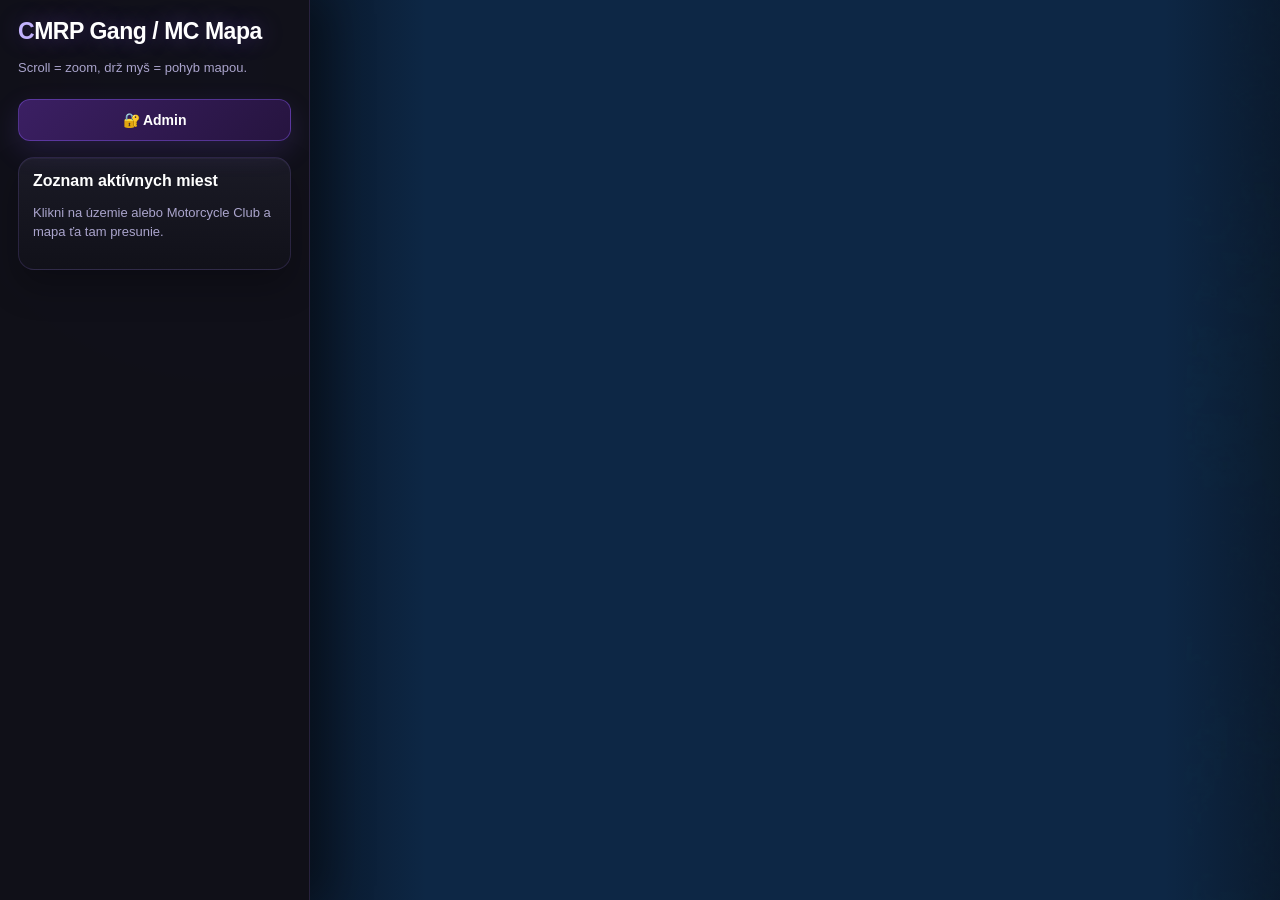
<file: index.html>
<!DOCTYPE html>
<html lang="sk">
<head>
  <meta charset="UTF-8" />
  <meta name="viewport" content="width=device-width, initial-scale=1.0" />
  <title>CMRP Územie By Sqvizy</title>
  <link rel="stylesheet" href="style.css" />
</head>
<body>
  <div id="app">
    <aside class="sidebar">
      <h1>CMRP Gang / MC Mapa</h1>
      <p class="muted">Scroll = zoom, drž myš = pohyb mapou.</p>

      <button id="adminBtn" class="primary">Admin</button>

      <div id="loginBox" class="panel hidden">
        <h2>Admin prihlásenie</h2>
        <input id="username" placeholder="Meno" autocomplete="username" />
        <input id="password" type="password" placeholder="Heslo" autocomplete="current-password" />
        <button id="loginBtn">Prihlásiť</button>
        <p id="loginError" class="error"></p>
        <p class="hint">Prihlásenie je overované cez server, údaje už nie sú v script.js.</p>
      </div>

      <div id="adminPanel" class="panel hidden">
        <h2>Admin nástroje</h2>
        <button id="territoryModeBtn">Pridať územie</button>
        <button id="workshopModeBtn">Pridať Motorcycle Club</button>
        <button id="editTerritoryModeBtn">Upraviť územie</button>
        <button id="editWorkshopModeBtn">Upraviť Motorcycle Club</button>
        <button id="eraserModeBtn" class="danger">Guma</button>
        <button id="cancelModeBtn" class="secondary">Zrušiť režim</button>
        <button id="clearBtn" class="danger">Vymazať všetko</button>
      </div>

      <div id="territoryForm" class="panel hidden">
        <h2>Nové územie</h2>
        <p class="hint">Podrž ľavé tlačidlo myši a nakresli obvod územia priamo na mape. Po pustení myši sa tvar vyplní.</p>
        <input id="territoryText" placeholder="Názov gangu / text" />
        <label>Farba územia <input id="territoryColor" type="color" value="#ff2b2b" /></label>
        <button id="saveTerritoryBtn">Uložiť územie</button>
      </div>

      <div id="eraserForm" class="panel hidden">
        <h2>Guma</h2>
        <p class="hint">Klikni priamo na územie alebo Motorcycle Club, ktorý chceš vymazať. Vymaže sa iba označená vec.</p>
      </div>

      <div id="workshopForm" class="panel hidden">
        <h2>Nový Motorcycle Club</h2>
        <p class="hint">Klikni na miesto na mape, kde má byť ikonka.</p>
        <input id="workshopText" placeholder="Názov Motorcycle Clubu" />
        <label>Farba ikonky <input id="workshopColor" type="color" value="#00b7ff" /></label>
        <button id="saveWorkshopBtn">Uložiť Motorcycle Club</button>
      </div>



      <div id="editTerritoryForm" class="panel hidden">
        <h2>Upraviť územie</h2>
        <p class="hint">Klikni na územie. Potom môžeš zmeniť názov, farbu, priehľadnosť alebo ho chytiť a presunúť.</p>
        <input id="editTerritoryText" placeholder="Názov územia" />
        <label>Farba územia <input id="editTerritoryColor" type="color" value="#ff2b2b" /></label>
        <label>Priehľadnosť <input id="editTerritoryOpacity" type="range" min="0.1" max="0.85" step="0.05" value="0.45" /></label>
        <button id="saveEditTerritoryBtn">Uložiť územie</button>
      </div>

      <div id="editWorkshopForm" class="panel hidden">
        <h2>Upraviť Motorcycle Club</h2>
        <p class="hint">Klikni na blip. Následne ho môžeš chytiť myšou a presunúť alebo zmeniť názov/farbu.</p>
        <input id="editWorkshopText" placeholder="Názov Motorcycle Clubu" />
        <label>Farba blipu <input id="editWorkshopColor" type="color" value="#00b7ff" /></label>
        <button id="saveEditWorkshopBtn">Uložiť Motorcycle Club</button>
      </div>

      <div id="playerListPanel" class="panel player-panel">
        <h2>Zoznam aktívnych miest</h2>
        <p class="hint">Klikni na územie alebo Motorcycle Club a mapa ťa tam presunie.</p>
        <div id="playerList" class="player-list"></div>
      </div>
    </aside>

    <main id="mapViewport">
      <div id="mapWorld">
        <img id="mapImage" src="gta-map-satellite.jpg" alt="GTA V satelitná mapa" />
        <svg id="overlay"></svg>
        <div id="markers"></div>
      </div>
    </main>
  <div id="tooltip" class="tooltip hidden"></div>

  <script src="config.js"></script>
  <script src="script.js"></script>
</body>
</html>
</file>
<file: style.css>
* { box-sizing: border-box; }
:root {
  --bg: #07070c;
  --panel: #11111a;
  --panel-2: #171720;
  --card: #1b1824;
  --line: rgba(168, 132, 255, .16);
  --line-strong: rgba(168, 132, 255, .34);
  --text: #f5f0ff;
  --muted: #aaa4cc;
  --purple: #8b5cf6;
  --purple-2: #5b2aa6;
  --purple-dark: #26163e;
  --yellow: #facc15;
  --red: #ef4444;
}
body {
  margin: 0;
  font-family: Inter, Poppins, Arial, sans-serif;
  background: var(--bg);
  color: var(--text);
  overflow: hidden;
}
body::before {
  content: "";
  position: fixed;
  inset: 0;
  pointer-events: none;
  background:
    radial-gradient(circle at 18% 8%, rgba(139,92,246,.17), transparent 26%),
    radial-gradient(circle at 88% 92%, rgba(139,92,246,.13), transparent 30%);
  z-index: 0;
}
#app {
  position: relative;
  z-index: 1;
  display: flex;
  height: 100vh;
}
.sidebar {
  width: 310px;
  background: rgba(17, 17, 26, .94);
  border-right: 1px solid var(--line);
  padding: 18px;
  overflow-y: auto;
  z-index: 10;
  box-shadow: 18px 0 40px rgba(0,0,0,.35);
}
.sidebar::-webkit-scrollbar { width: 8px; }
.sidebar::-webkit-scrollbar-track { background: #0d0d14; }
.sidebar::-webkit-scrollbar-thumb { background: #33214f; border-radius: 999px; }
h1 {
  margin: 0 0 8px;
  font-size: 23px;
  font-weight: 900;
  letter-spacing: -.02em;
  color: #ffffff;
  text-shadow: 0 0 22px rgba(139,92,246,.35);
}
h1::first-letter { color: #c4b5fd; }
h2 {
  margin: 0 0 12px;
  font-size: 16px;
  font-weight: 900;
  color: #ffffff;
}
.muted, .hint {
  color: var(--muted);
  font-size: 13px;
  line-height: 1.5;
}
.panel {
  margin-top: 14px;
  padding: 14px;
  border: 1px solid var(--line);
  background: linear-gradient(180deg, rgba(27,27,39,.94), rgba(17,17,26,.94));
  border-radius: 16px;
  box-shadow: 0 16px 34px rgba(0,0,0,.26), inset 0 1px 0 rgba(255,255,255,.04);
}
.hidden { display: none !important; }
button, input {
  width: 100%;
  padding: 12px 13px;
  margin-top: 8px;
  border-radius: 12px;
  border: 1px solid var(--line);
  background: rgba(20, 20, 31, .92);
  color: var(--text);
  font-size: 14px;
  outline: none;
  transition: border-color .16s ease, background .16s ease, transform .16s ease, box-shadow .16s ease, filter .16s ease;
}
input::placeholder { color: #6f6a8f; }
input:focus {
  border-color: var(--purple);
  box-shadow: 0 0 0 4px rgba(139,92,246,.13);
}
button {
  cursor: pointer;
  font-weight: 850;
  background: rgba(38, 22, 62, .72);
}
button:hover {
  filter: brightness(1.12);
  border-color: var(--line-strong);
  transform: translateY(-1px);
  box-shadow: 0 10px 22px rgba(0,0,0,.22);
}
button:active { transform: translateY(0); }
.primary {
  background: linear-gradient(135deg, #3b1f63, #26143f);
  border-color: rgba(139,92,246,.42);
  color: #fff;
  box-shadow: 0 10px 28px rgba(139,92,246,.16);
}
.primary::before { content: "🔐 "; }
.secondary {
  background: #222230;
  border-color: rgba(255,255,255,.08);
}
.danger {
  background: linear-gradient(135deg, #6f1d1d, #3a1118);
  border-color: rgba(239,68,68,.38);
}
.error { color: #ff8f8f; font-size: 13px; }
label {
  display: block;
  margin-top: 10px;
  color: #d9d2f0;
  font-size: 13px;
  font-weight: 750;
}
input[type="color"] {
  padding: 4px;
  height: 44px;
  background: rgba(255,255,255,.04);
}
input[type="range"] { accent-color: var(--purple); }
#mapViewport {
  flex: 1;
  position: relative;
  overflow: hidden;
  cursor: grab;
  background:
    radial-gradient(circle at 50% 50%, rgba(31, 24, 50, .8), rgba(7,7,12,1) 66%),
    #07070c;
}
#mapViewport::before {
  content: "";
  position: absolute;
  inset: 0;
  pointer-events: none;
  background: linear-gradient(90deg, rgba(7,7,12,.45), transparent 12%, transparent 88%, rgba(7,7,12,.4));
  z-index: 3;
}
#mapViewport.dragging { cursor: grabbing; }
#mapViewport.draw-mode { cursor: crosshair; }
#mapViewport.erase-mode { cursor: not-allowed; }
#mapViewport.edit-territory-mode, #mapViewport.edit-workshop-mode { cursor: pointer; }
#mapViewport.erase-mode #overlay polygon, #mapViewport.erase-mode .marker { cursor: no-drop; }
#mapViewport.erase-mode #overlay polygon:hover, #mapViewport.edit-territory-mode #overlay polygon:hover {
  stroke-width: 7;
  filter: drop-shadow(0 0 10px #c4b5fd);
}
#mapViewport.edit-territory-mode #overlay polygon.selected-territory {
  stroke-width: 9;
  filter: drop-shadow(0 0 14px #c4b5fd);
  cursor: move;
}
#mapViewport.erase-mode .marker:hover, #mapViewport.edit-workshop-mode .marker:hover { filter: drop-shadow(0 0 12px #c4b5fd); }
#mapViewport.edit-workshop-mode .marker.selected-workshop { filter: drop-shadow(0 0 16px #fff); }
#mapViewport.edit-workshop-mode .marker.selected-workshop .pin { border-width: 5px; }
#mapWorld {
  position: absolute;
  left: 0;
  top: 0;
  width: 8192px;
  height: 8192px;
  transform-origin: 0 0;
}
#mapImage {
  position: absolute;
  width: 8192px;
  height: 8192px;
  object-fit: cover;
  filter: saturate(.82) contrast(1.08) brightness(.72);
  user-select: none;
  pointer-events: none;
}
#overlay, #markers {
  position: absolute;
  width: 8192px;
  height: 8192px;
  left: 0;
  top: 0;
}
#markers { pointer-events: none; }
#overlay polygon {
  stroke: rgba(255,255,255,.95);
  stroke-width: 3;
  cursor: pointer;
  filter: drop-shadow(0 5px 10px rgba(0,0,0,.5));
}
#overlay .temp-shape {
  stroke-width: 4;
  stroke-dasharray: 14 10;
  pointer-events: none;
  filter: drop-shadow(0 0 14px rgba(139,92,246,.48));
}
#overlay text {
  fill: #ffffff;
  font-size: 28px;
  font-weight: 900;
  paint-order: stroke;
  stroke: #07070c;
  stroke-width: 6px;
  pointer-events: none;
  letter-spacing: .02em;
}
.temp-point {
  fill: #fff;
  stroke: #8b5cf6;
  stroke-width: 4;
}
.marker {
  position: absolute;
  transform: translate(-50%, -100%);
  cursor: pointer;
  text-align: center;
  pointer-events: auto;
}
.workshop-marker .pin {
  display: block;
  width: 31px;
  height: 31px;
  margin: 0 auto 8px;
  background: var(--marker-color);
  border: 3px solid rgba(255,255,255,.94);
  border-radius: 50% 50% 50% 0;
  transform: rotate(-45deg);
  box-shadow: 0 0 0 5px rgba(139,92,246,.13), 0 10px 18px rgba(0,0,0,.58);
}
.workshop-marker .pin::after {
  content: "";
  display: block;
  width: 10px;
  height: 10px;
  margin: 7px;
  background: rgba(255,255,255,.92);
  border-radius: 50%;
}
.marker-label {
  display: block;
  min-width: 112px;
  padding: 7px 10px;
  background: rgba(12, 12, 18, .88);
  color: white;
  border: 1px solid rgba(168,132,255,.22);
  border-radius: 10px;
  font-size: 13px;
  line-height: 1.15;
  white-space: nowrap;
  box-shadow: 0 14px 25px rgba(0,0,0,.5);
  backdrop-filter: blur(6px);
}
.marker-label b { color: #c4b5fd; }
.marker-label small {
  display: block;
  margin-top: 3px;
  color: #f0edff;
  font-size: 12px;
}
.tooltip {
  position: fixed;
  background: rgba(12,12,18,.92);
  color: white;
  padding: 8px 10px;
  border: 1px solid var(--line);
  border-radius: 10px;
  pointer-events: none;
  z-index: 99;
  max-width: 260px;
}
.player-panel { margin-top: 16px; }
.player-list {
  display: flex;
  flex-direction: column;
  gap: 8px;
  margin-top: 10px;
}
.list-empty {
  color: #9b95bd;
  font-size: 13px;
  padding: 11px;
  border: 1px dashed var(--line-strong);
  border-radius: 12px;
  background: rgba(255,255,255,.02);
}
.map-list-item {
  width: 100%;
  text-align: left;
  display: flex;
  align-items: center;
  gap: 10px;
  background: rgba(20,20,31,.9);
  border: 1px solid var(--line);
}
.map-list-item:hover {
  background: rgba(46, 27, 78, .9);
  border-color: rgba(139,92,246,.55);
}
.item-color {
  width: 15px;
  height: 15px;
  border-radius: 50%;
  border: 2px solid rgba(255,255,255,.86);
  flex: 0 0 auto;
  box-shadow: 0 0 14px currentColor;
}
.item-title {
  display: block;
  font-weight: 900;
  overflow: hidden;
  text-overflow: ellipsis;
  white-space: nowrap;
}
.item-type {
  display: block;
  color: var(--muted);
  font-size: 12px;
  margin-top: 2px;
}
.map-pulse {
  position: absolute;
  width: 76px;
  height: 76px;
  border: 4px solid #c4b5fd;
  border-radius: 50%;
  transform: translate(-50%, -50%);
  pointer-events: none;
  animation: pulseMap 1.2s ease-out forwards;
  box-shadow: 0 0 24px rgba(139,92,246,.95);
}
@keyframes pulseMap {
  from { opacity: 1; transform: translate(-50%, -50%) scale(.35); }
  to { opacity: 0; transform: translate(-50%, -50%) scale(1.8); }
}


.status {
  margin-top: 12px;
  padding: 9px 10px;
  border-radius: 10px;
  border: 1px solid var(--line);
  background: rgba(255,255,255,.03);
  color: var(--muted);
  font-size: 12px;
}
.status.ok { color: #a7f3d0; border-color: rgba(16,185,129,.3); }
.status.warning { color: #fde68a; border-color: rgba(250,204,21,.3); }
.status.error { color: #fca5a5; border-color: rgba(239,68,68,.3); }
</file>
